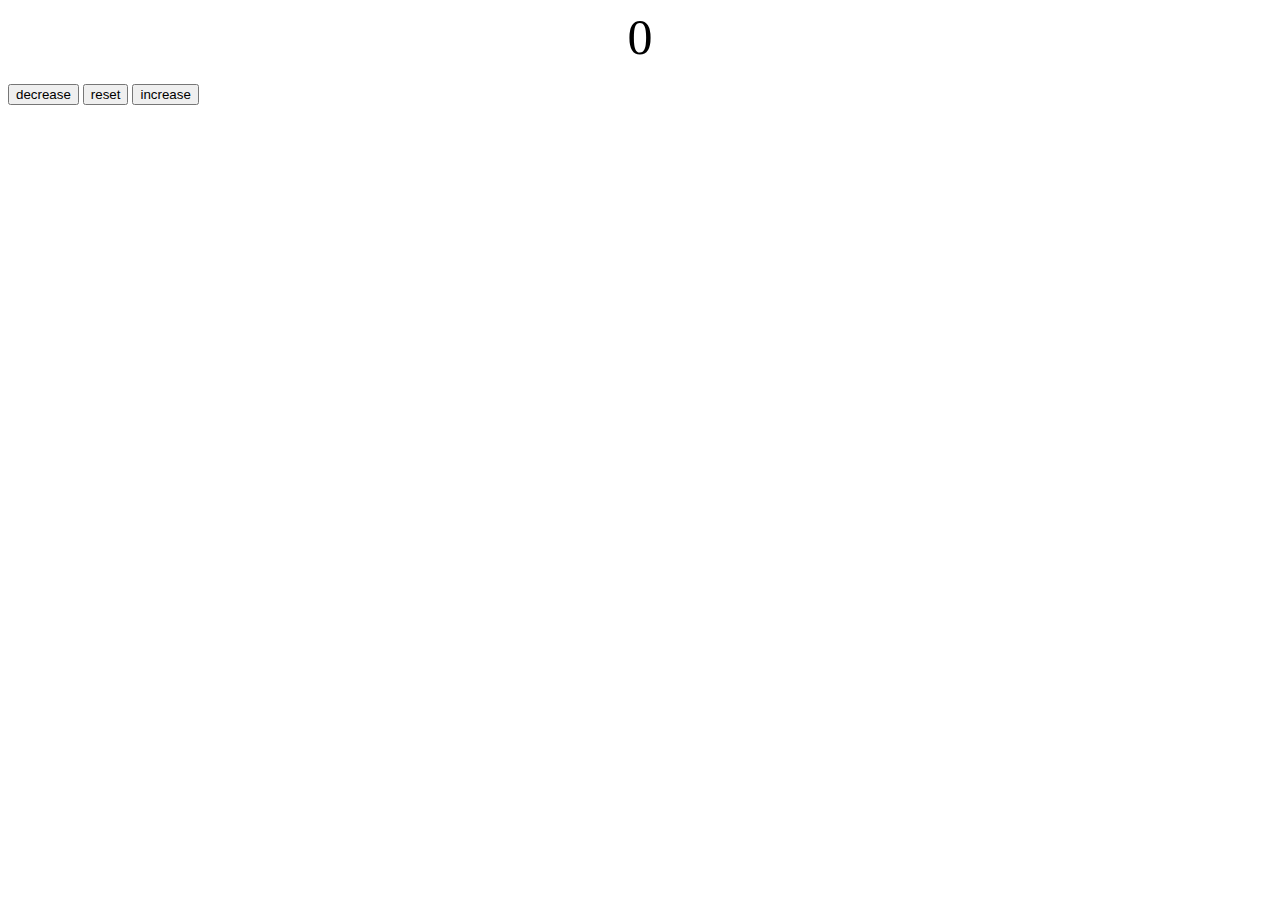
<file: Counter/index.html>
<!DOCTYPE html>
<html lang="en">
  <head>
    <meta charset="UTF-8" />
    <meta name="viewport" content="width=device-width, initial-scale=1.0" />
    <title>Counter</title>
    <link rel="stylesheet" href="style.css">
  </head>
  <body>
    <label id="countLabel">0</label><br>
    <button id="decreaseBtn">decrease</button>
    <button id="resetBtn">reset</button>
    <button id="increaseBtn">increase</button>
    <script src="index.js"></script>
  </body>
</html>
</file>
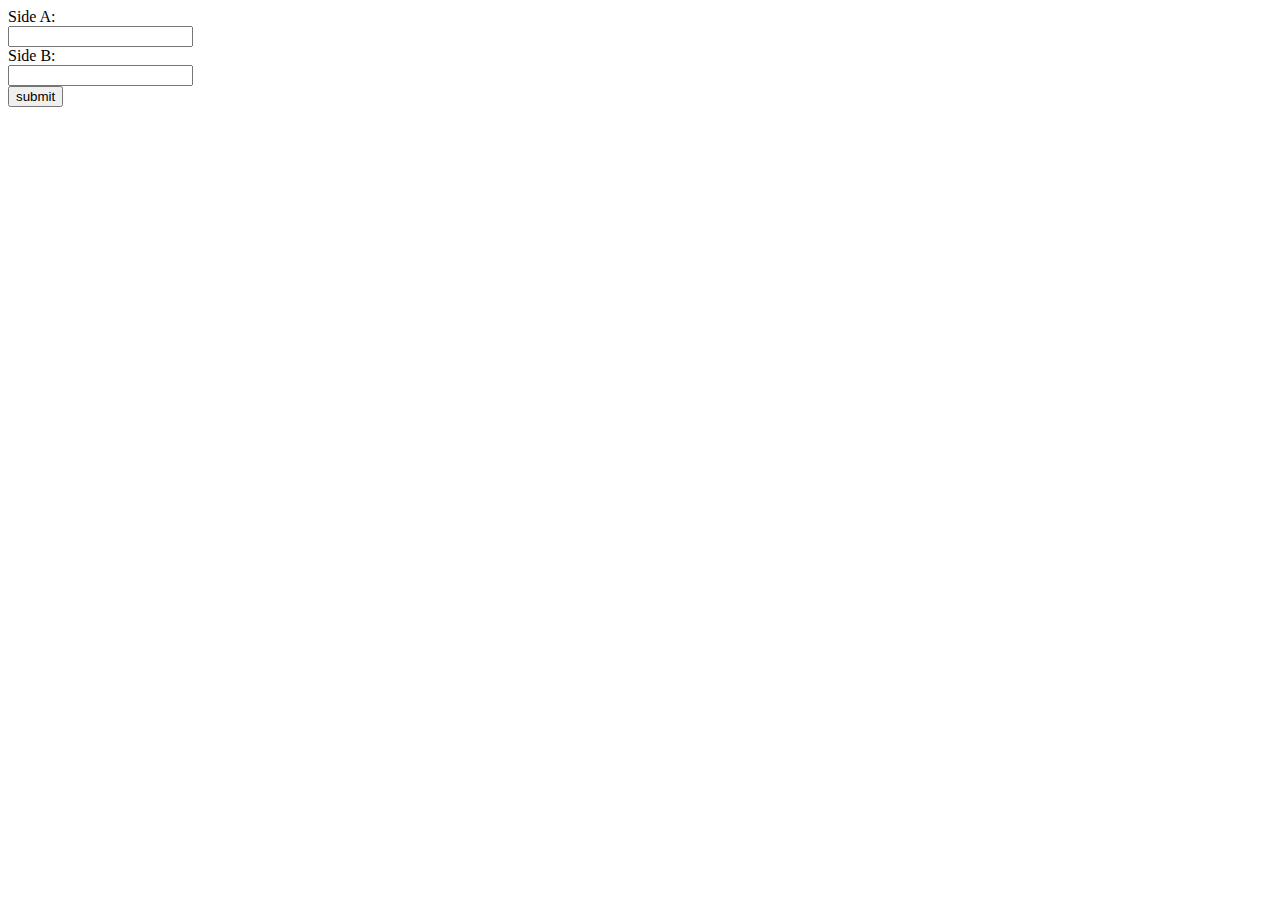
<file: Hypotenuse/index.html>
<!DOCTYPE html>
<html lang="en">
  <head>
    <meta charset="UTF-8" />
    <meta name="viewport" content="width=device-width, initial-scale=1.0" />
    <title>Hypotenuse</title>
  </head>
  <body>
    <label id="aLabel">Side A:</label><br />
    <input type="text" id="aTextBox" /><br>
    <label id="bLabel">Side B:</label><br />
    <input type="text" id="bTextBox" /><br>
    <button type="button" id="submitButton">submit</button><br>
    <label id="cLabel"></label><br />

    <script src="index.js"></script>
  </body>
</html>
</file>
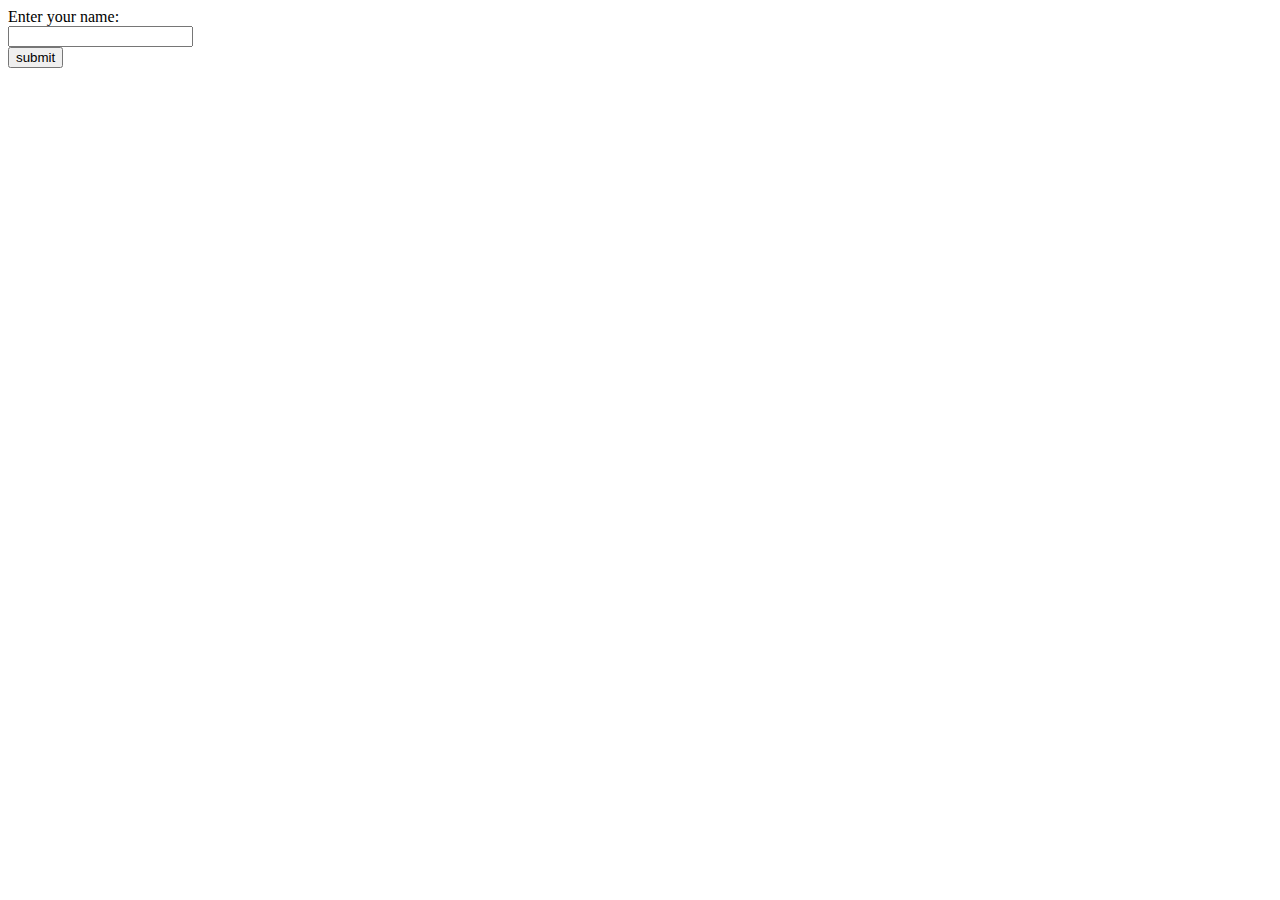
<file: UserInput/index.html>
<!DOCTYPE html>
<html lang="en">
<head>
    <meta charset="UTF-8">
    <meta name="viewport" content="width=device-width, initial-scale=1.0">
    <title>Document</title>
</head>
<body>
    <label id="myLabel"> Enter your name: </label><br>
    <input type="text" id="myText"><br>
    <button type="button" id="myButton">submit</button>
    <script src="index.js"></script>
</body>
</html>
</file>
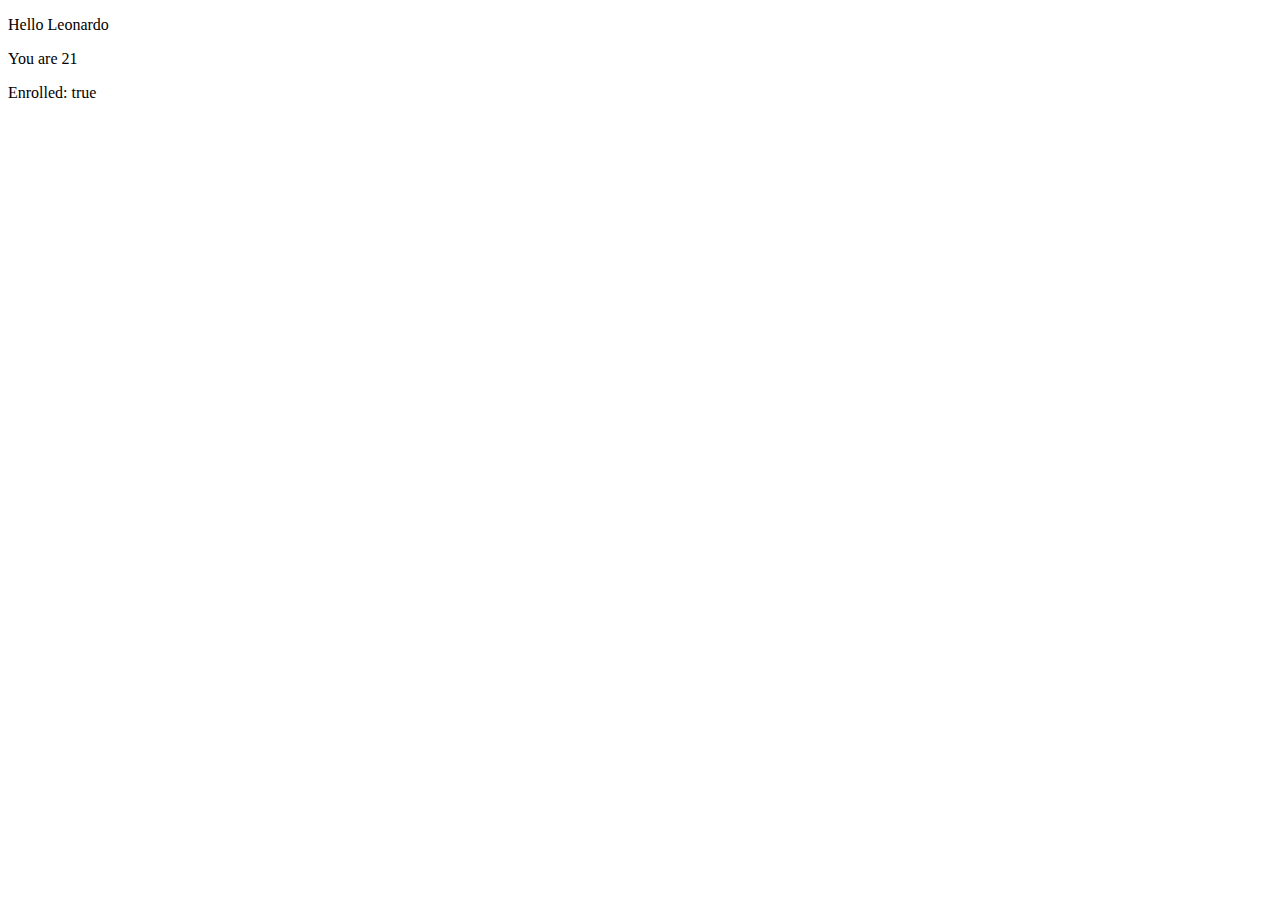
<file: Variables/index.html>
<!DOCTYPE html>
<html lang="en">
<head>
    <meta charset="UTF-8">
    <meta name="viewport" content="width=device-width, initial-scale=1.0">
    <title>Document</title>
</head>
<body>
    <p id="p1"></p>
    <p id="p2"></p>
    <p id="p3"></p>
    <script src="index.js"></script>

</body>
</html>
</file>
<file: Counter/style.css>
#countLabel{
    display:block;
    text-align: center;
    font-size: 50px;
}
</file>
